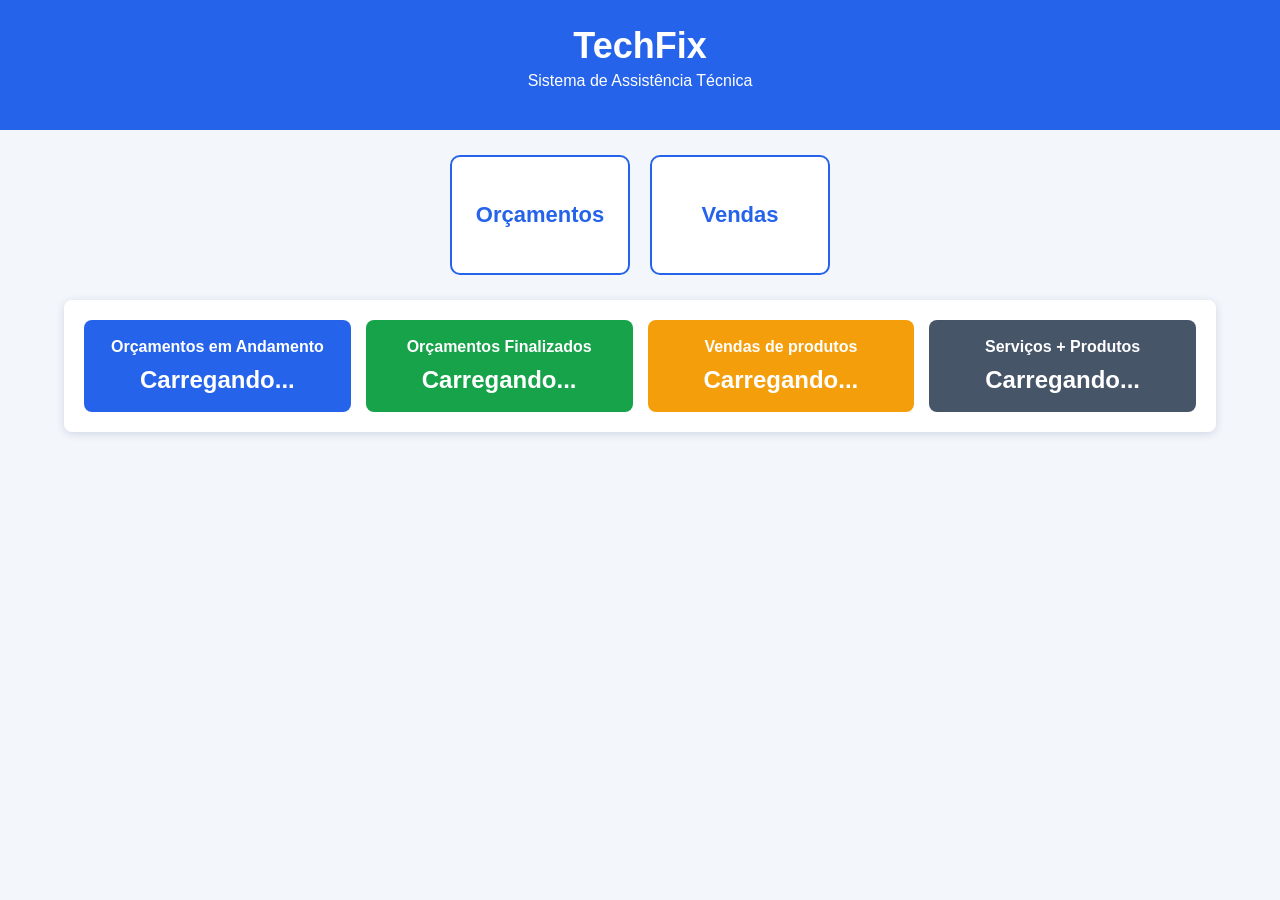
<file: index.html>
<!doctype html>
<html lang="pt-BR">
  <head>
    <meta charset="UTF-8" />
    <title>TechFix - Dashboard</title>
    <link rel="stylesheet" href="assets/css/style.css" />
  </head>
  <body>
    <header>
      <h1>TechFix</h1>
      <p>Sistema de Assistência Técnica</p>
    </header>
    <main>
      <section class="menu-principal">
        <a href="orcamentos.html" class="botao-menu">Orçamentos</a>
        <a href="vendas.html" class="botao-menu">Vendas</a>
      </section>
      <section class="card">
        <div class="cards-grid">
          <div class="card-info azul">
            <h3>Orçamentos em Andamento</h3>
            <p id="orcamentosAndamento">Carregando...</p>
          </div>
          <div class="card-info verde">
            <h3>Orçamentos Finalizados</h3>
            <p id="orcamentosFinalizados">Carregando...</p>
          </div>
          <div class="card-info amarelo">
            <h3>Vendas de produtos</h3>
            <p id="totalVendas">Carregando...</p>
          </div>
          <div class="card-info cinza">
            <h3>Serviços + Produtos</h3>
            <p id="faturamentoGeral">Carregando...</p>
          </div>
        </div>
      </section>
    </main>
    <script src="assets/js/dashboard.js"></script>
  </body>
</html>
</file>
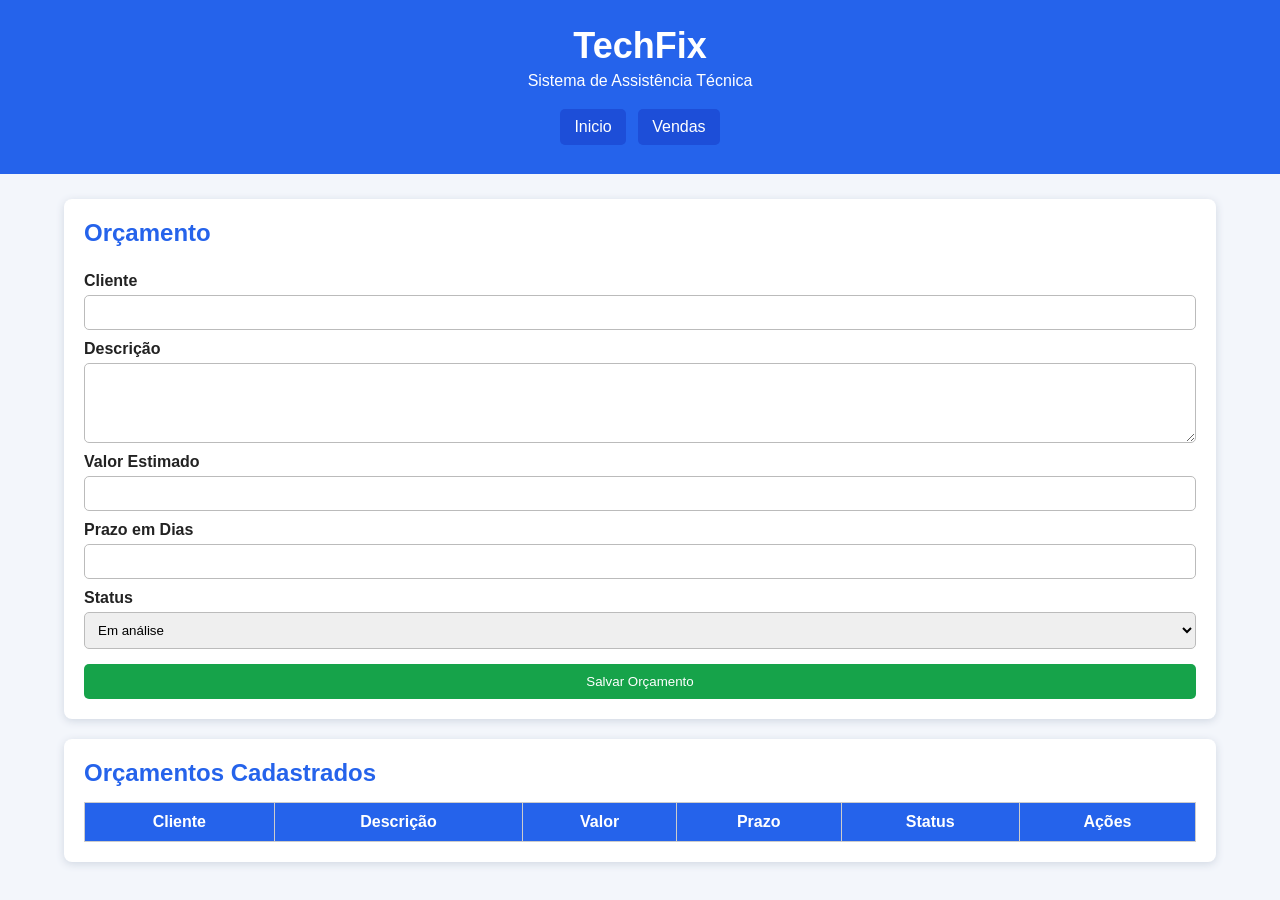
<file: orcamentos.html>
<!doctype html>
<html lang="pt-BR">
  <head>
    <meta charset="UTF-8" />
    <title>TechFix - Orçamentos</title>
    <link rel="stylesheet" href="assets/css/style.css" />
  </head>
  <body>
    <header>
      <h1>TechFix</h1>
      <p>Sistema de Assistência Técnica</p>
      <nav>
        <a href="index.html">Inicio</a>
        <a href="vendas.html">Vendas</a>
      </nav>
    </header>
    <main>
      <section class="card">
        <h2>Orçamento</h2>
        <form id="formOrcamento">
          <label>Cliente</label>
          <input type="text" id="cliente" required />
          <label>Descrição</label>
          <textarea id="descricao" required></textarea>
          <label>Valor Estimado</label>
          <input type="number" id="valorEstimado" required />
          <label>Prazo em Dias</label>
          <input type="number" id="prazoDias" required />
          <label>Status</label>
          <select id="status">
            <option>Em análise</option>
            <option>Aguardando aprovação</option>
            <option>Aprovado</option>
            <option>Finalizado</option>
          </select>
          <button id="btnSalvar" type="submit">Salvar Orçamento</button>
        </form>
      </section>
      <section class="card">
        <h2>Orçamentos Cadastrados</h2>
        <table>
          <thead>
            <tr>
              <th>Cliente</th>
              <th>Descrição</th>
              <th>Valor</th>
              <th>Prazo</th>
              <th>Status</th>
              <th>Ações</th>
            </tr>
          </thead>
          <tbody id="tabelaOrcamentos"></tbody>
        </table>
      </section>
    </main>
    <script src="assets/js/servicos.js"></script>
  </body>
</html>
</file>
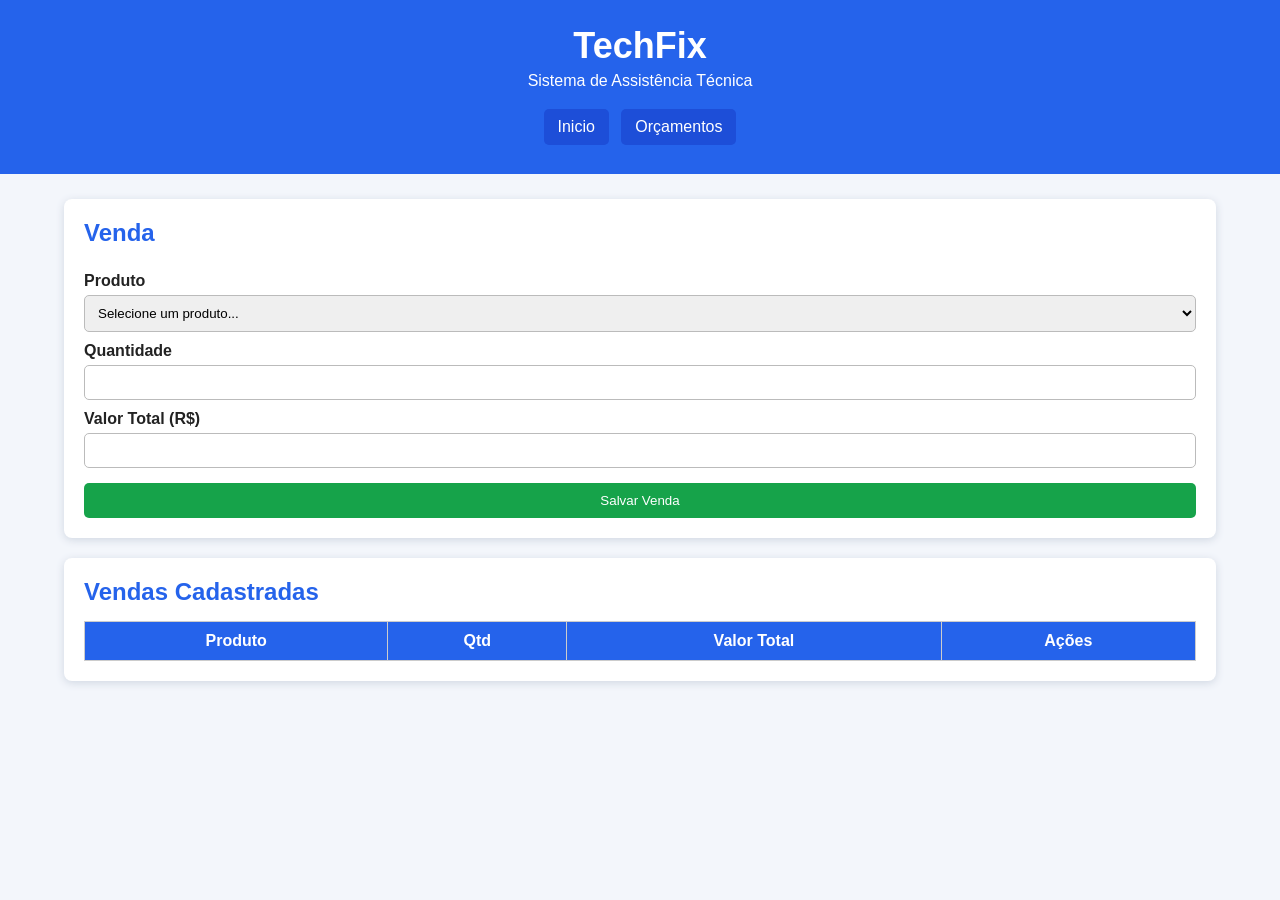
<file: vendas.html>
<!doctype html>
<html lang="pt-BR">
  <head>
    <meta charset="UTF-8" />
    <title>TechFix - Vendas</title>
    <link rel="stylesheet" href="assets/css/style.css" />
  </head>
  <body>
    <header>
      <h1>TechFix</h1>
      <p>Sistema de Assistência Técnica</p>
      <nav>
        <a href="index.html">Inicio</a>
        <a href="orcamentos.html">Orçamentos</a>
      </nav>
    </header>
    <main>
      <section class="card">
        <h2>Venda</h2>
        <form id="formVenda">
          <label>Produto</label>
          <select id="produto">
            <option value="">Selecione um produto...</option>
            <option>SSD</option>
            <option>HD</option>
            <option>Memória RAM</option>
            <option>Fonte</option>
            <option>Mouse</option>
            <option>Teclado</option>
            <option>Monitor</option>
            <option>Placa de Rede</option>
          </select>
          <label>Quantidade</label>
          <input type="number" id="quantidade" min="1" required />
          <label>Valor Total (R$)</label>
          <input type="number" id="valorTotal" min="0" step="0.01" required />
          <button id="btnSalvar" type="submit">Salvar Venda</button>
        </form>
      </section>
      <section class="card">
        <h2>Vendas Cadastradas</h2>
        <table>
          <thead>
            <tr>
              <th>Produto</th>
              <th>Qtd</th>
              <th>Valor Total</th>
              <th>Ações</th>
            </tr>
          </thead>
          <tbody id="tabelaVendas"></tbody>
        </table>
      </section>
    </main>
    <script src="assets/js/vendas.js"></script>
  </body>
</html>
</file>
<file: assets/css/style.css>
* {
  margin: 0;
  padding: 0;
  box-sizing: border-box;
  font-family: Arial, sans-serif;
}

body {
  background: #f3f6fb;
  color: #222;
}

header {
  background: #2563eb;
  color: white;
  text-align: center;
  padding: 25px 20px;
}

header h1 {
  font-size: 36px;
  margin-bottom: 5px;
}

header p {
  margin-bottom: 15px;
}

nav a {
  color: white;
  text-decoration: none;
  background: #1d4ed8;
  padding: 9px 14px;
  border-radius: 5px;
  margin: 4px;
  display: inline-block;
}

nav a:hover,
nav .ativo {
  background: white;
  color: #2563eb;
}

main {
  width: 90%;
  margin: 25px auto;
}

.menu-principal {
  display: flex;
  justify-content: center;
  gap: 20px;
  margin-bottom: 25px;
}

.botao-menu {
  width: 180px;
  height: 120px;
  background: white;
  color: #2563eb;
  border: 2px solid #2563eb;
  border-radius: 10px;
  text-decoration: none;
  font-size: 22px;
  font-weight: bold;

  display: flex;
  align-items: center;
  justify-content: center;
}

.botao-menu:hover {
  background: #2563eb;
  color: white;
}

.card {
  background: white;
  padding: 20px;
  border-radius: 8px;
  margin-bottom: 20px;
  box-shadow: 0 2px 8px #d0d7e2;
}

h2 {
  color: #2563eb;
  margin-bottom: 15px;
}

form {
  display: flex;
  flex-direction: column;
}

label {
  margin-top: 10px;
  font-weight: bold;
}

input,
textarea,
select {
  padding: 9px;
  margin-top: 5px;
  border: 1px solid #bbb;
  border-radius: 5px;
}

textarea {
  height: 80px;
}

button {
  margin-top: 15px;
  padding: 10px;
  border: none;
  cursor: pointer;
  color: white;
  border-radius: 5px;
}

#btnSalvar {
  background: #16a34a;
}

.btn-editar {
  background: #f59e0b;
}

.btn-excluir {
  background: #dc2626;
}

table {
  width: 100%;
  border-collapse: collapse;
}

th {
  background: #2563eb;
  color: white;
}

th,
td {
  border: 1px solid #ccc;
  padding: 10px;
  text-align: center;
}

.finalizado {
  text-decoration: line-through;
  color: #777;
  background: #f0f0f0;
}

.cards-grid {
  display: grid;
  grid-template-columns: repeat(4, 1fr);
  gap: 15px;
}

.card-info {
  padding: 18px;
  border-radius: 8px;
  color: white;
  text-align: center;
}

.card-info h3 {
  font-size: 16px;
  margin-bottom: 10px;
}

.card-info p {
  font-size: 24px;
  font-weight: bold;
}

.azul {
  background: #2563eb;
}

.verde {
  background: #16a34a;
}

.amarelo {
  background: #f59e0b;
}

.cinza {
  background: #475569;
}

@media (max-width: 800px) {
  .menu-principal {
    flex-direction: column;
    align-items: center;
  }

  .cards-grid {
    grid-template-columns: 1fr;
  }

  table {
    font-size: 13px;
  }
}
</file>
